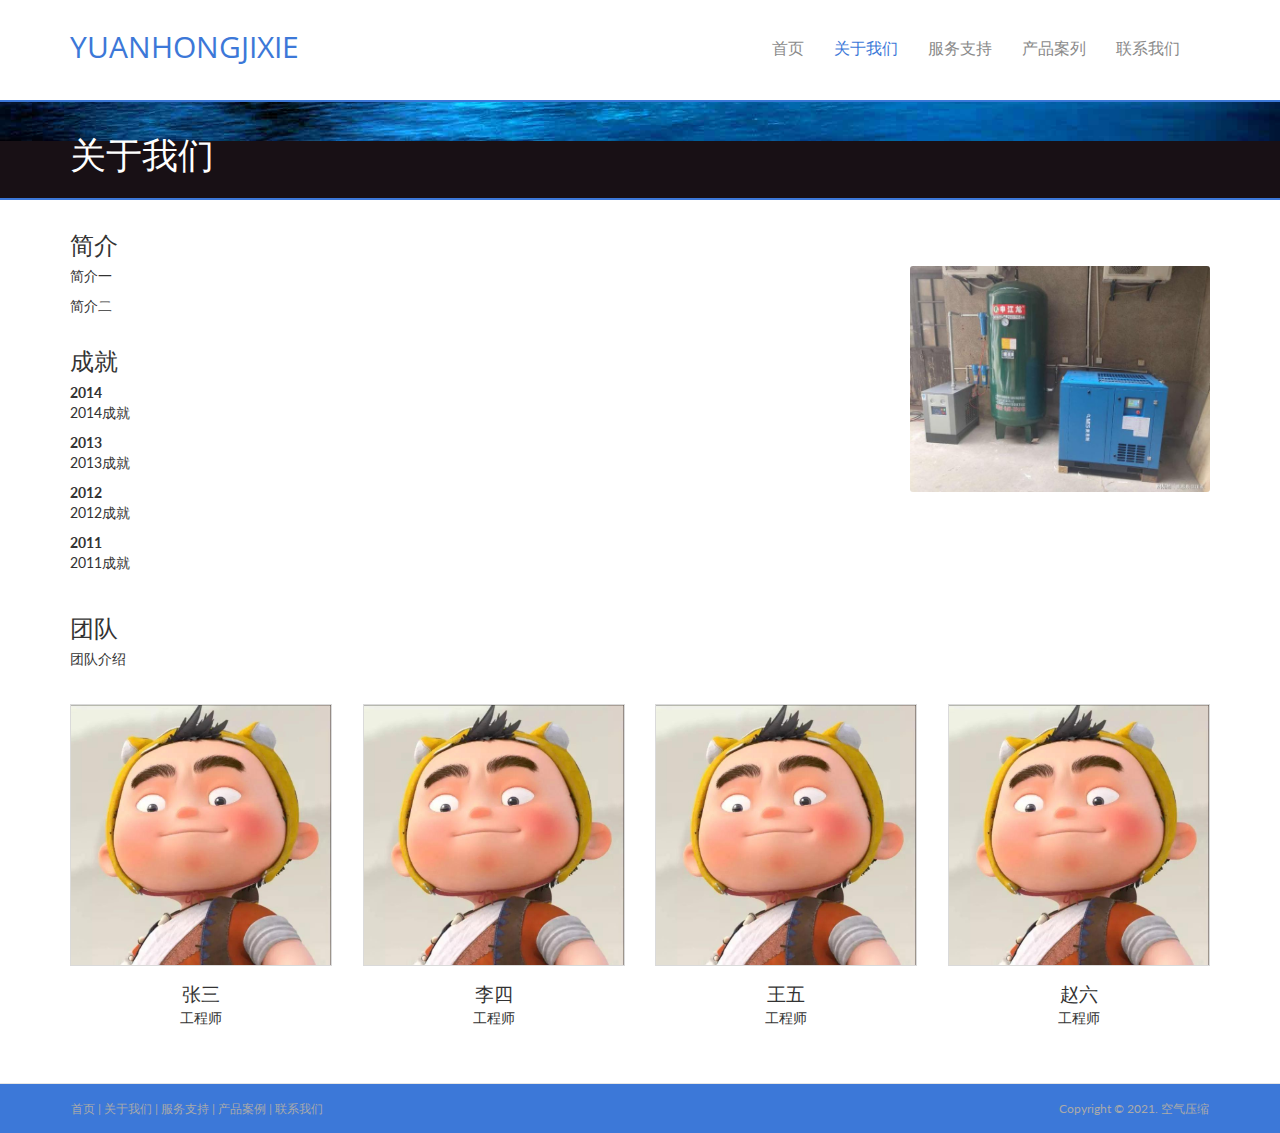
<file: about.html>
<!DOCTYPE html>
<html lang="en">
<head>
    <meta charset="utf-8">
    <meta name="viewport" content="width=device-width, initial-scale=1.0">
    <meta name="description" content="标题">
    <title>标题</title>
    <!-- <link rel="favicon" href="assets/images/favicon.png"> -->
    <link rel="stylesheet" media="screen" href="http://fonts.googleapis.com/css?family=Open+Sans:300,400,700">
    <link rel="stylesheet" href="assets/css/bootstrap.min.css">
    <link rel="stylesheet" href="assets/css/font-awesome.min.css">
    <!-- Custom styles for our template -->
    <link rel="stylesheet" href="assets/css/bootstrap-theme.css" media="screen">
    <link rel="stylesheet" href="assets/css/style.css">
    <!-- HTML5 shim and Respond.js IE8 support of HTML5 elements and media queries -->
    <!--[if lt IE 9]>
	<script src="assets/js/html5shiv.js"></script>
	<script src="assets/js/respond.min.js"></script>
	<![endif]-->
</head>

<body>
    <!-- Fixed navbar -->
    <div class="navbar navbar-inverse">
        <div class="container">
            <div class="navbar-header">
                <!-- Button for smallest screens -->
                <button type="button" class="navbar-toggle" data-toggle="collapse" data-target=".navbar-collapse"><span class="icon-bar"></span><span class="icon-bar"></span><span class="icon-bar"></span></button>
                <a class="navbar-brand" href="index.html">
                    <span style="font-size: 30px;color:#3C78D8;">YUANHONGJIXIE</span>
					<!-- <img src="assets/images/logo.png" alt="Techro HTML5 template"> -->
                </a>
            </div>
            <div class="navbar-collapse collapse">
                <ul class="nav navbar-nav pull-right mainNav">
                    <li><a href="index.html">首页</a></li>
                    <li class="active"><a href="about.html">关于我们</a></li>
                   	<li><a href="services.html">服务支持</a></li>
					<li><a href="projects.html">产品案列</a></li>                   
                    <li><a href="contact.html">联系我们</a></li>
                </ul>
            </div>
            <!--/.nav-collapse -->
        </div>
    </div>
    <!-- /.navbar -->

    <header id="head" class="secondary">
        <div class="container">
            <div class="row">
                <div class="col-sm-8">
                    <h1>关于我们</h1>
                </div>
            </div>
        </div>
    </header>

    <!-- container -->
    <section class="container">
        <div class="row">
            <!-- main content -->
            <section class="col-sm-8 maincontent" style="width: 100%;">
                <h3>简介</h3>
                <p>
                <img src="assets/images/about.jpeg" alt="" class="img-rounded pull-right" width="300">
                简介一
                </p>
                <p>简介二</p>
                <h3>成就</h3>
                <strong>2014</strong>
                <p>2014成就</p>
                <strong>2013</strong>
                <p>2013成就</p>
                <strong>2012</strong>
                <p>2012成就</p>
                <strong>2011</strong>
                <p>2011成就</p>
            </section>
            <!-- /main -->

            <!-- Sidebar -->
            <!-- <aside class="col-sm-4 sidebar sidebar-right">

                <div class="panel">
                    <h4>Latest News</h4>
                    <ul class="list-unstyled list-spaces">
                        <li><a href="">Responsive Design</a><br>
                            <span class="small text-muted">Lorem ipsum dolor sit amet, consectetur adipisicing elit. Animi, laborum.</span></li>
                        <li><a href="">HTML5, CSS3 and JavaScript</a><br>
                            <span class="small text-muted">Consequuntur eius repellendus eos aliquid molestiae ea laborum ex quibusdam</span></li>
                        <li><a href="">Bootstrap</a><br>
                            <span class="small text-muted">Eveniet, consequuntur eius repellendus eos aliquid molestiae ea</span></li>
                        <li><a href="">Clean Template</a><br>
                            <span class="small text-muted">Sed, mollitia earum debitis est itaque esse reiciendis amet cupiditate.</span></li>
                        <li><a href="">Premium Quality</a><br>
                            <span class="small text-muted">Voluptate minus illo tenetur sint ab in culpa cumque impedit quibusdam. Saepe, molestias quia.</span></li>
                    </ul>
                </div>

            </aside> -->
            <!-- /Sidebar -->

        </div>
    </section>
    <!-- /container -->
    <section class="team-content">
        <div class="container">
            <div class="row">
                <div class="col-md-12">
                    <h3>团队</h3>
                    <p>团队介绍</p>
                    <br />
                </div>
            </div>
            <div class="row">

                <div class="col-md-3 col-sm-6 col-xs-6">
                    <!-- Team Member -->
                    <div class="team-member">
                        <!-- Image Hover Block -->
                        <div class="member-img">
                            <!-- Image  -->
                            <img class="img-responsive" src="assets/images/photo.jpeg" alt="">
                        </div>
                        <!-- Member Details -->
                        <h4>张三</h4>
                        <!-- Designation -->
                        <span class="pos">工程师</span>
                        <!-- <div class="team-socials">
                            <a href="#"><i class="fa fa-facebook"></i></a>
                            <a href="#"><i class="fa fa-google-plus"></i></a>
                            <a href="#"><i class="fa fa-twitter"></i></a>
                            <a href="#"><i class="fa fa-dribbble"></i></a>
                            <a href="#"><i class="fa fa-github"></i></a>
                        </div> -->
                    </div>
                </div>
                <div class="col-md-3 col-sm-6 col-xs-6">
                    <!-- Team Member -->
                    <div class="team-member pDark">
                        <!-- Image Hover Block -->
                        <div class="member-img">
                            <!-- Image  -->
                            <img class="img-responsive" src="assets/images/photo.jpeg" alt="">
                        </div>
                        <!-- Member Details -->
                        <h4>李四</h4>
                        <!-- Designation -->
                        <span class="pos">工程师</span>
                        <!-- <div class="team-socials">
                            <a href="#"><i class="fa fa-facebook"></i></a>
                            <a href="#"><i class="fa fa-google-plus"></i></a>
                            <a href="#"><i class="fa fa-twitter"></i></a>
                            <a href="#"><i class="fa fa-dribbble"></i></a>
                            <a href="#"><i class="fa fa-github"></i></a>
                        </div> -->
                    </div>
                </div>
                <div class="col-md-3 col-sm-6 col-xs-6">
                    <!-- Team Member -->
                    <div class="team-member pDark">
                        <!-- Image Hover Block -->
                        <div class="member-img">
                            <!-- Image  -->
                            <img class="img-responsive" src="assets/images/photo.jpeg" alt="">
                        </div>
                        <!-- Member Details -->
                        <h4>王五</h4>
                        <!-- Designation -->
                        <span class="pos">工程师</span>
                        <!-- <div class="team-socials">
                            <a href="#"><i class="fa fa-facebook"></i></a>
                            <a href="#"><i class="fa fa-google-plus"></i></a>
                            <a href="#"><i class="fa fa-twitter"></i></a>
                            <a href="#"><i class="fa fa-dribbble"></i></a>
                            <a href="#"><i class="fa fa-github"></i></a>
                        </div> -->
                    </div>
                </div>
                <div class="col-md-3 col-sm-6 col-xs-6">
                    <!-- Team Member -->
                    <div class="team-member pDark">
                        <!-- Image Hover Block -->
                        <div class="member-img">
                            <!-- Image  -->
                            <img class="img-responsive" src="assets/images/photo.jpeg" alt="">
                        </div>
                        <!-- Member Details -->
                        <h4>赵六</h4>
                        <!-- Designation -->
                        <span class="pos">工程师</span>
                        <!-- <div class="team-socials">
                            <a href="#"><i class="fa fa-facebook"></i></a>
                            <a href="#"><i class="fa fa-google-plus"></i></a>
                            <a href="#"><i class="fa fa-twitter"></i></a>
                            <a href="#"><i class="fa fa-dribbble"></i></a>
                            <a href="#"><i class="fa fa-github"></i></a>
                        </div> -->
                    </div>
                </div>
            </div>
        </div>
    </section>
    <footer id="footer">
        <div class="container">
            <!-- <div class="social text-center">
                <a href="#"><i class="fa fa-twitter"></i></a>
                <a href="#"><i class="fa fa-facebook"></i></a>
                <a href="#"><i class="fa fa-dribbble"></i></a>
                <a href="#"><i class="fa fa-flickr"></i></a>
                <a href="#"><i class="fa fa-github"></i></a>
            </div> -->

            <div class="clear"></div>
            <!--CLEAR FLOATS-->
        </div>
        <div class="footer2">
            <div class="container">
                <div class="row">

                    <div class="col-md-6 panel">
                        <div class="panel-body">
                            <p class="simplenav">
								<a href="index.html">首页</a> | 
								<a href="about.html">关于我们</a> |
								<a href="services.html">服务支持</a> |
								<a href="projects.html">产品案例</a> |
								<a href="contact.html">联系我们</a>
							</p>
                        </div>
                    </div>

                    <div class="col-md-6 panel">
                        <div class="panel-body">
                            <p class="text-right">
                                Copyright &copy; 2021. <span>空气压缩</span> 
                            </p>
                        </div>
                    </div>

                </div>
                <!-- /row of panels -->
            </div>
        </div>
    </footer>

    <!-- JavaScript libs are placed at the end of the document so the pages load faster -->
    <!-- <script src="http://ajax.googleapis.com/ajax/libs/jquery/1.10.2/jquery.min.js"></script>
    <script src="http://netdna.bootstrapcdn.com/bootstrap/3.0.0/js/bootstrap.min.js"></script> -->
    <!-- <script src="/assets/js/jquery.min.js"></script>
    <script src="/assets/js/bootstrap.min.js"></script>
    <script src="assets/js/custom.js"></script> -->
</body>
</html>
</file>
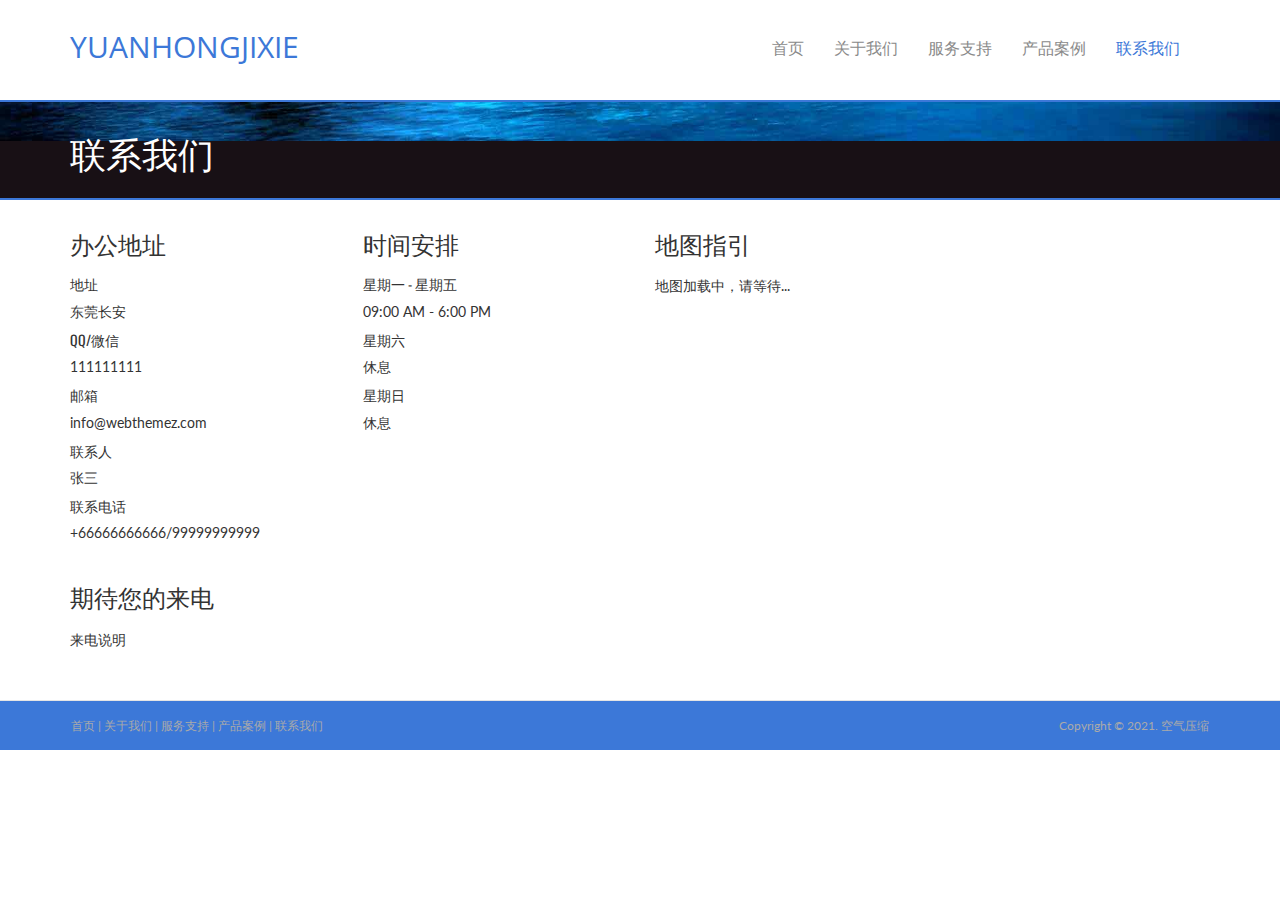
<file: contact.html>
<!DOCTYPE html>
<html lang="en">
<head>
	<meta charset="utf-8">
	<meta name="viewport" content="width=device-width, initial-scale=1.0">
	<meta name="description" content="标题">
	<title>标题</title>
	<!-- <link rel="favicon" href="assets/images/favicon.png"> -->
	<link rel="stylesheet" media="screen" href="http://fonts.googleapis.com/css?family=Open+Sans:300,400,700">
	<link rel="stylesheet" href="assets/css/bootstrap.min.css">
	<link rel="stylesheet" href="assets/css/font-awesome.min.css">
	<!-- Custom styles for our template -->
	<link rel="stylesheet" href="assets/css/bootstrap-theme.css" media="screen">
	<link rel="stylesheet" href="assets/css/style.css">
	<!-- HTML5 shim and Respond.js IE8 support of HTML5 elements and media queries -->
	<!--[if lt IE 9]>
	<script src="assets/js/html5shiv.js"></script>
	<script src="assets/js/respond.min.js"></script>
	<![endif]-->
	<!--引用百度地图API-->
	<script type="text/javascript" src="http://api.map.baidu.com/api?v=2.0&ak=kBFCibQRRepejXt9L2LsBbBR7vpPAOOu"></script>
</head>

<body>
	<!-- Fixed navbar -->
	<div class="navbar navbar-inverse">
		<div class="container">
			<div class="navbar-header">
				<!-- Button for smallest screens -->
				<button type="button" class="navbar-toggle" data-toggle="collapse" data-target=".navbar-collapse"><span class="icon-bar"></span><span class="icon-bar"></span><span class="icon-bar"></span></button>
				<a class="navbar-brand" href="index.html">
					<span style="font-size: 30px;color:#3C78D8;">YUANHONGJIXIE</span>
					<!-- <img src="assets/images/logo.png" alt="Techro HTML5 template"> -->
                </a>
			</div>
			<div class="navbar-collapse collapse">
				<ul class="nav navbar-nav pull-right mainNav">
					<li><a href="index.html">首页</a></li>
					<li><a href="about.html">关于我们</a></li>
					<li><a href="services.html">服务支持</a></li>
					<li><a href="projects.html">产品案例</a></li>					
					<li class="active"><a href="contact.html">联系我们</a></li>
				</ul>
			</div>
			<!--/.nav-collapse -->
		</div>
	</div>
	<!-- /.navbar -->

	<header id="head" class="secondary">
		<div class="container">
			<div class="row">
				<div class="col-sm-8">
					<h1>联系我们</h1>
				</div>
			</div>
		</div>
	</header>

	<!-- container -->
	<div class="container">
	    <div class="row">
			<!-- <div class="col-md-6">
				<h3 class="section-title">您的信息</h3>
				<p>说明</p>		   -->
		<!--NOTE: Update your email Id in "contact_me.php" file in order to receive emails from your contact form-->
		<!-- <form name="sentMessage" id="contactForm"  novalidate> 
		<div class="control-group">
		<div class="controls">
		<input type="text" class="form-control" 
		placeholder="姓名" id="name" required
		data-validation-required-message="请输入您的姓名" />
		<p class="help-block"></p>
		</div>
		</div> 	
		<div class="control-group">
		<div class="controls">
		<input type="email" class="form-control" placeholder="邮箱地址" 
		id="email" required
		data-validation-required-message="请输入您的邮箱地址" />
		</div>
		</div> 	

		<div class="control-group">
		<div class="controls">
		<textarea rows="10" cols="100" class="form-control" 
		placeholder="内容" id="message" required
		data-validation-required-message="请输入您需要咨询的问题" minlength="5" 
		data-validation-minlength-message="Min 5 characters" 
		maxlength="999" style="resize:none"></textarea>
		</div>
		</div> 		 
		<div id="success"> </div>  -->
		<!-- For success/fail messages -->
		<!-- <button type="submit" class="btn btn-primary pull-right">提交</button><br />
		</form>
		</div> -->
		<div class="col-md-6">
			<div class="row">
				<div class="col-md-6">
					<h3 class="section-title">办公地址</h3>
					<div class="contact-info">
						<h5>地址</h5>
						<p>东莞长安</p>
						
						<h5>QQ/微信</h5>
						<p>111111111</p>

						<h5>邮箱</h5>
						<p>info@webthemez.com</p>

						<h5>联系人</h5>
						<p>张三</p>

						<h5>联系电话</h5>
						<p>+66666666666/99999999999</p>
					</div>
				</div>
				<div class="col-md-6">
					<h3 class="section-title">时间安排</h3>
					<div class="contact-info">
						<h5>星期一 - 星期五</h5>
						<p>09:00 AM - 6:00 PM</p>
						
						<h5>星期六</h5>
						<p>休息</p>
						
						<h5>星期日</h5>
						<p>休息</p>
					</div>
				</div>				
			</div>
			<h3 class="section-title">期待您的来电</h3>
			<p>
			  来电说明
			</p>						
		</div>
		<div class="col-md-6">
			<h3 class="section-title">地图指引</h3>
			<div class="contact-info">
				<!--百度地图容器-->
				<div class="baidumap" id="map">地图加载中，请等待...</div>
			</div>
		</div>		
	    </div>
	</div>
	<!-- /container -->

	

	<footer id="footer">
		<div class="container">
			<!-- <div class="social text-center">
				<a href="#"><i class="fa fa-twitter"></i></a>
				<a href="#"><i class="fa fa-facebook"></i></a>
				<a href="#"><i class="fa fa-dribbble"></i></a>
				<a href="#"><i class="fa fa-flickr"></i></a>
				<a href="#"><i class="fa fa-github"></i></a>
			</div> -->

			<div class="clear"></div>
			<!--CLEAR FLOATS-->
		</div>
		<div class="footer2">
			<div class="container">
				<div class="row">

					<div class="col-md-6 panel">
						<div class="panel-body">
							<p class="simplenav">
								<a href="index.html">首页</a> | 
								<a href="about.html">关于我们</a> |
								<a href="services.html">服务支持</a> |
								<a href="projects.html">产品案例</a> |
								<a href="contact.html">联系我们</a>
							</p>
						</div>
					</div>

					<div class="col-md-6 panel">
						<div class="panel-body">
							<p class="text-right">
								Copyright &copy; 2021. <span>空气压缩</span> 
							</p>
						</div>
					</div>

				</div>
				<!-- /row of panels -->
			</div>
		</div>
	</footer>

    <script type="text/javascript">
		//创建和初始化地图函数：
    function initMap(){
      createMap();//创建地图
      setMapEvent();//设置地图事件
      addMapControl();//向地图添加控件
      addMapOverlay();//向地图添加覆盖物
    }
    function createMap(){ 
      map = new BMap.Map("map"); 
      map.centerAndZoom(new BMap.Point(113.822105,22.813597),18);
    }
    function setMapEvent(){
      map.enableScrollWheelZoom();
      map.enableKeyboard();
      map.enableDragging();
      map.enableDoubleClickZoom()
    }
    function addClickHandler(target,window){
      target.addEventListener("click",function(){
        target.openInfoWindow(window);
      });
    }
    function addMapOverlay(){
      var markers = [
        {content:"联系电话 1234/5678：<br/>QQ/微信：666666666<br/>详细地址：东莞长安",title:"远宏机械",imageOffset: {width:-46,height:-21},position:{lat:22.813805,lng:113.822617}}
      ];
      for(var index = 0; index < markers.length; index++ ){
        var point = new BMap.Point(markers[index].position.lng,markers[index].position.lat);
        var marker = new BMap.Marker(point,{icon:new BMap.Icon("http://api.map.baidu.com/lbsapi/createmap/images/icon.png",new BMap.Size(20,25),{
          imageOffset: new BMap.Size(markers[index].imageOffset.width,markers[index].imageOffset.height)
        })});
        var label = new BMap.Label(markers[index].title,{offset: new BMap.Size(25,5)});
        var opts = {
          width: 200,
          title: markers[index].title,
          enableMessage: false
        };
        var infoWindow = new BMap.InfoWindow(markers[index].content,opts);
        marker.setLabel(label);
        addClickHandler(marker,infoWindow);
        map.addOverlay(marker);
      };
    }
    //向地图添加控件
    function addMapControl(){
      var scaleControl = new BMap.ScaleControl({anchor:BMAP_ANCHOR_BOTTOM_LEFT});
      scaleControl.setUnit(BMAP_UNIT_IMPERIAL);
      map.addControl(scaleControl);
      var navControl = new BMap.NavigationControl({anchor:BMAP_ANCHOR_TOP_LEFT,type:BMAP_NAVIGATION_CONTROL_LARGE});
      map.addControl(navControl);
      var overviewControl = new BMap.OverviewMapControl({anchor:BMAP_ANCHOR_BOTTOM_RIGHT,isOpen:true});
      map.addControl(overviewControl);
    }
    var map;
      initMap();
	  </script>
    
	<!-- JavaScript libs are placed at the end of the document so the pages load faster -->
	<!-- <script src="http://ajax.googleapis.com/ajax/libs/jquery/1.10.2/jquery.min.js"></script>
	<script src="http://netdna.bootstrapcdn.com/bootstrap/3.0.0/js/bootstrap.min.js"></script>
    <script src="contact/jqBootstrapValidation.js"></script>
    <script src="contact/contact_me.js"></script>
	<script src="assets/js/custom.js"></script> -->
	<!-- Google Maps -->
	<!-- <script src="https://maps.googleapis.com/maps/api/js?v=3.exp&sensor=false"></script>
	<script src="assets/js/google-map.js"></script> -->
</body>
</html>
<style lang="scss" scoped>
.baidumap {
    background: #fff;
    box-sizing: initial;
}
.baidumap label{
    color: #000;
    max-width: none;
}
.baidumap img{
	max-width: none;
}
</style>
</file>
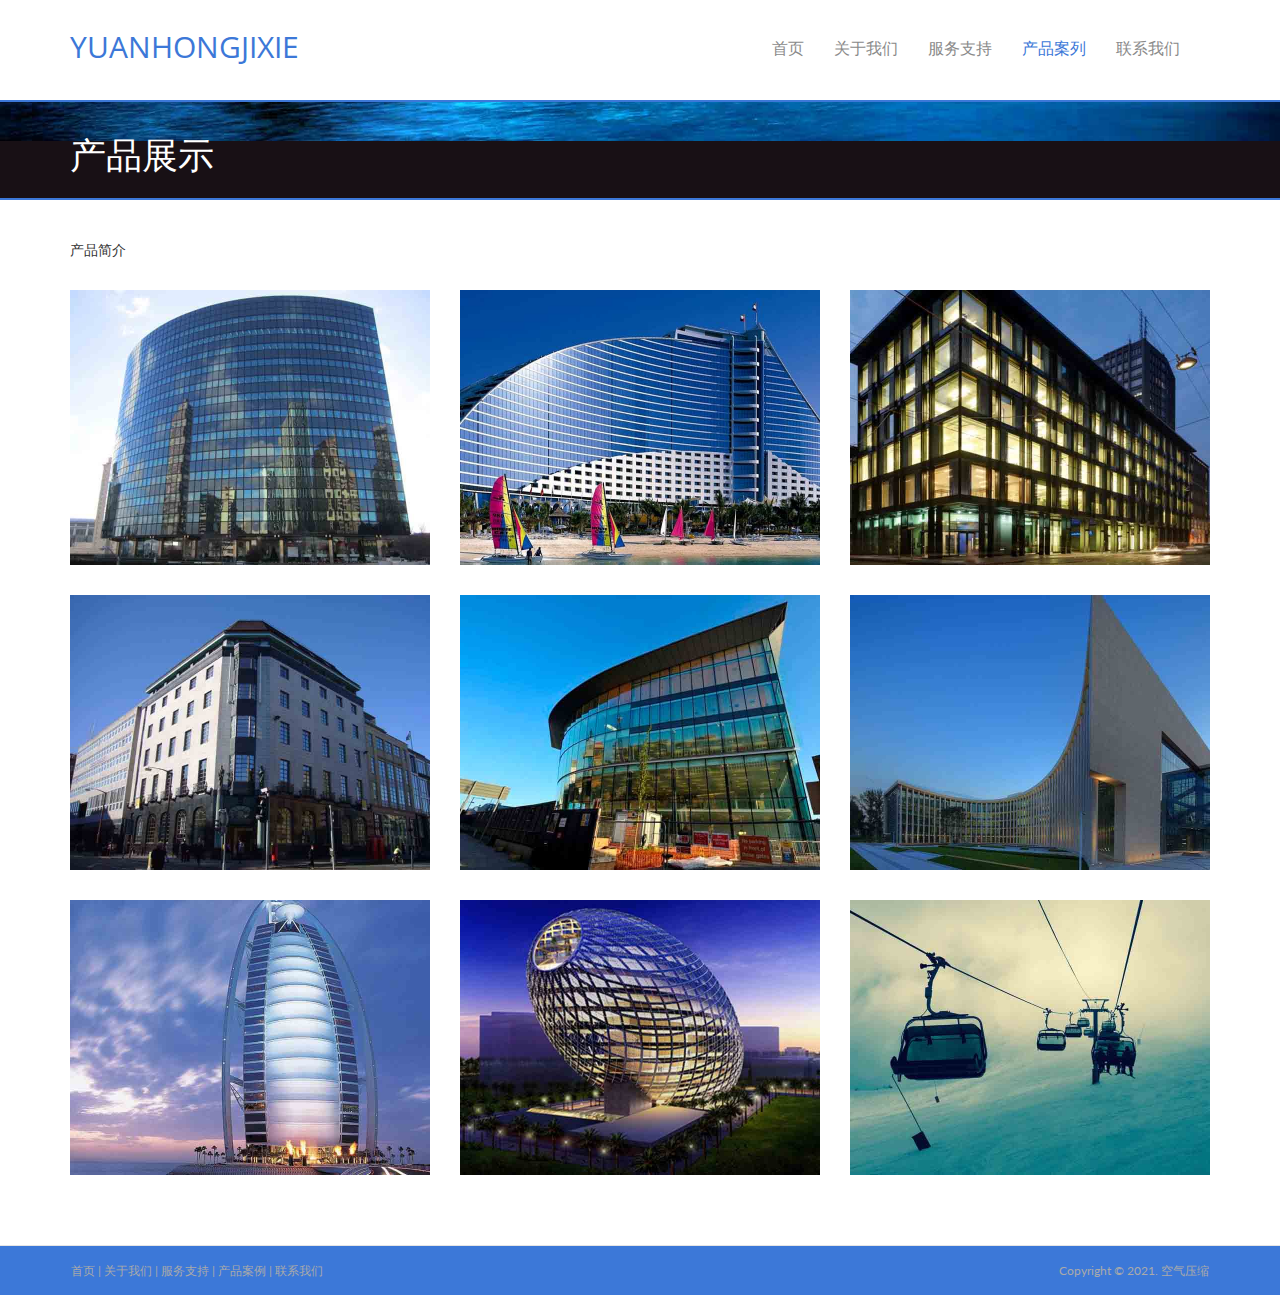
<file: projects.html>
<!DOCTYPE html>
<html lang="en">
<head>
	<meta charset="utf-8">
	<meta name="viewport" content="width=device-width, initial-scale=1.0">
	<meta name="description" content="标题">
	<title>标题</title>
	<!-- <link rel="favicon" href="assets/images/favicon.png"> -->
	<link rel="stylesheet" media="screen" href="http://fonts.googleapis.com/css?family=Open+Sans:300,400,700">
	<link rel="stylesheet" href="assets/css/bootstrap.min.css">
	<link rel="stylesheet" href="assets/css/font-awesome.min.css">
	<!-- Custom styles for our template -->
	<link rel="stylesheet" href="assets/css/bootstrap-theme.css" media="screen">
	<link rel="stylesheet" type="text/css" href="assets/css/isotope.css" media="screen" />
	<link rel="stylesheet" href="assets/js/fancybox/jquery.fancybox.css" type="text/css" media="screen" />
	<link rel="stylesheet" href="assets/css/style.css">
	<!-- HTML5 shim and Respond.js IE8 support of HTML5 elements and media queries -->
	<!--[if lt IE 9]>
	<script src="assets/js/html5shiv.js"></script>
	<script src="assets/js/respond.min.js"></script>
	<![endif]-->
</head>

<body>
	<!-- Fixed navbar -->
	<div class="navbar navbar-inverse">
		<div class="container">
			<div class="navbar-header">
				<!-- Button for smallest screens -->
				<button type="button" class="navbar-toggle" data-toggle="collapse" data-target=".navbar-collapse"><span class="icon-bar"></span><span class="icon-bar"></span><span class="icon-bar"></span></button>
				<a class="navbar-brand" href="index.html">
					<span style="font-size: 30px;color:#3C78D8;">YUANHONGJIXIE</span>
					<!-- <img src="assets/images/logo.png" alt="Techro HTML5 template"> -->
                </a>
			</div>
			<div class="navbar-collapse collapse">
				<ul class="nav navbar-nav pull-right mainNav">
					<li><a href="index.html">首页</a></li>
					<li><a href="about.html">关于我们</a></li>
					<li><a href="services.html">服务支持</a></li>
					<li class="active"><a href="projects.html">产品案列</a></li>					
					<li><a href="contact.html">联系我们</a></li>
				</ul>
			</div>
			<!--/.nav-collapse -->
		</div>
	</div>
	<!-- /.navbar -->

	<header id="head" class="secondary">
		<div class="container">
			<div class="row">
				<div class="col-sm-8">
					<h1>产品展示</h1>
				</div>
			</div>
		</div>
	</header>

	<!-- container -->
	<section class="container">
		<div class="row">
			<div class="col-md-12">
				<section id="portfolio" class="page-section section appear clearfix">
					<br />
					<br />
					<p>
						产品简介
					<br />
						<br />
					</p>


					<div class="row">
						<!-- <nav id="filter" class="col-md-12 text-center">
							<ul>
								<li><a href="#" class="current btn-theme btn-small" data-filter="*">All</a></li>
								<li><a href="#" class="btn-theme btn-small" data-filter=".webdesign">Villas</a></li>
								<li><a href="#" class="btn-theme btn-small" data-filter=".photography">Shopping Mall</a></li>
								<li><a href="#" class="btn-theme btn-small" data-filter=".print">Township</a></li>
							</ul>
						</nav> -->
						<div class="col-md-12">
							<div class="row">
								<div class="portfolio-items isotopeWrapper clearfix" id="3">

									<article class="col-sm-4 isotopeItem webdesign">
										<div class="portfolio-item">
											<img src="assets/images/portfolio/img1.jpg" alt="" />
											<div class="portfolio-desc align-center">
												<div class="folio-info">
													<a href="assets/images/portfolio/img1.jpg" class="fancybox">
														<h5>产品名称</h5>
														<i class="fa fa-link fa-2x"></i></a>
												</div>
											</div>
										</div>
									</article>

									<article class="col-sm-4 isotopeItem photography">
										<div class="portfolio-item">
											<img src="assets/images/portfolio/img2.jpg" alt="" />
											<div class="portfolio-desc align-center">
												<div class="folio-info">
													<a href="assets/images/portfolio/img2.jpg" class="fancybox">
														<h5>产品名称</h5>
														<i class="fa fa-link fa-2x"></i></a>
												</div>
											</div>
										</div>
									</article>


									<article class="col-sm-4 isotopeItem photography">
										<div class="portfolio-item">
											<img src="assets/images/portfolio/img3.jpg" alt="" />
											<div class="portfolio-desc align-center">
												<div class="folio-info">
													<a href="assets/images/portfolio/img3.jpg" class="fancybox">
														<h5>产品名称</h5>
														<i class="fa fa-link fa-2x"></i></a>
												</div>
											</div>
										</div>
									</article>

									<article class="col-sm-4 isotopeItem print">
										<div class="portfolio-item">
											<img src="assets/images/portfolio/img4.jpg" alt="" />
											<div class="portfolio-desc align-center">
												<div class="folio-info">
													<a href="assets/images/portfolio/img4.jpg" class="fancybox">
														<h5>产品名称</h5>
														<i class="fa fa-link fa-2x"></i></a>
												</div>
											</div>
										</div>
									</article>

									<article class="col-sm-4 isotopeItem photography">
										<div class="portfolio-item">
											<img src="assets/images/portfolio/img5.jpg" alt="" />
											<div class="portfolio-desc align-center">
												<div class="folio-info">
													<a href="assets/images/portfolio/img5.jpg" class="fancybox">
														<h5>产品名称</h5>
														<i class="fa fa-link fa-2x"></i></a>
												</div>
											</div>
										</div>
									</article>

									<article class="col-sm-4 isotopeItem webdesign">
										<div class="portfolio-item">
											<img src="assets/images/portfolio/img6.jpg" alt="" />
											<div class="portfolio-desc align-center">
												<div class="folio-info">
													<a href="assets/images/portfolio/img6.jpg" class="fancybox">
														<h5>产品名称</h5>
														<i class="fa fa-link fa-2x"></i></a>
												</div>
											</div>
										</div>
									</article>

									<article class="col-sm-4 isotopeItem print">
										<div class="portfolio-item">
											<img src="assets/images/portfolio/img7.jpg" alt="" />
											<div class="portfolio-desc align-center">
												<div class="folio-info">
													<a href="images/portfolio/img7.jpg" class="fancybox">
														<h5>产品名称</h5>
														<i class="fa fa-link fa-2x"></i></a>
												</div>
											</div>
										</div>
									</article>

									<article class="col-sm-4 isotopeItem photography">
										<div class="portfolio-item">
											<img src="assets/images/portfolio/img8.jpg" alt="" />
											<div class="portfolio-desc align-center">
												<div class="folio-info">
													<a href="images/portfolio/img8.jpg" class="fancybox">
														<h5>产品名称</h5>
														<i class="fa fa-link fa-2x"></i></a>
												</div>
											</div>
										</div>
									</article>

									<article class="col-sm-4 isotopeItem print">
										<div class="portfolio-item">
											<img src="assets/images/portfolio/img9.jpg" alt="" />
											<div class="portfolio-desc align-center">
												<div class="folio-info">
													<a href="images/portfolio/img9.jpg" class="fancybox">
														<h5>产品名称</h5>
														<i class="fa fa-link fa-2x"></i></a>
												</div>
											</div>
										</div>
									</article>
								</div>

							</div>


						</div>
					</div>

				</section>
			</div>
		</div>

	</section>
	<!-- /container -->

	<footer id="footer">
		<div class="container">
			<!-- <div class="social text-center">
				<a href="#"><i class="fa fa-twitter"></i></a>
				<a href="#"><i class="fa fa-facebook"></i></a>
				<a href="#"><i class="fa fa-dribbble"></i></a>
				<a href="#"><i class="fa fa-flickr"></i></a>
				<a href="#"><i class="fa fa-github"></i></a>
			</div> -->

			<div class="clear"></div>
			<!--CLEAR FLOATS-->
		</div>
		<div class="footer2">
			<div class="container">
				<div class="row">

					<div class="col-md-6 panel">
						<div class="panel-body">
							<p class="simplenav">
								<a href="index.html">首页</a> | 
								<a href="about.html">关于我们</a> |
								<a href="services.html">服务支持</a> |
								<a href="projects.html">产品案例</a> |
								<a href="contact.html">联系我们</a>
							</p>
						</div>
					</div>

					<div class="col-md-6 panel">
						<div class="panel-body">
							<p class="text-right">
								Copyright &copy; 2021. <span>空气压缩</span> 
							</p>
						</div>
					</div>

				</div>
				<!-- /row of panels -->
			</div>
		</div>
	</footer>

	<!-- JavaScript libs are placed at the end of the document so the pages load faster -->
	<!-- <script src="http://ajax.googleapis.com/ajax/libs/jquery/1.10.2/jquery.min.js"></script>
	<script src="http://netdna.bootstrapcdn.com/bootstrap/3.0.0/js/bootstrap.min.js"></script> -->
	<script src="assets/js/jquery.min.js"></script>
    <script src="assets/js/bootstrap.min.js"></script>
	<script src="assets/js/jquery.cslider.js"></script>
	<script src="assets/js/jquery.isotope.min.js"></script>
	<script src="assets/js/fancybox/jquery.fancybox.pack.js"></script>
	<script src="assets/js/custom.js"></script>
</body>
</html>
</file>
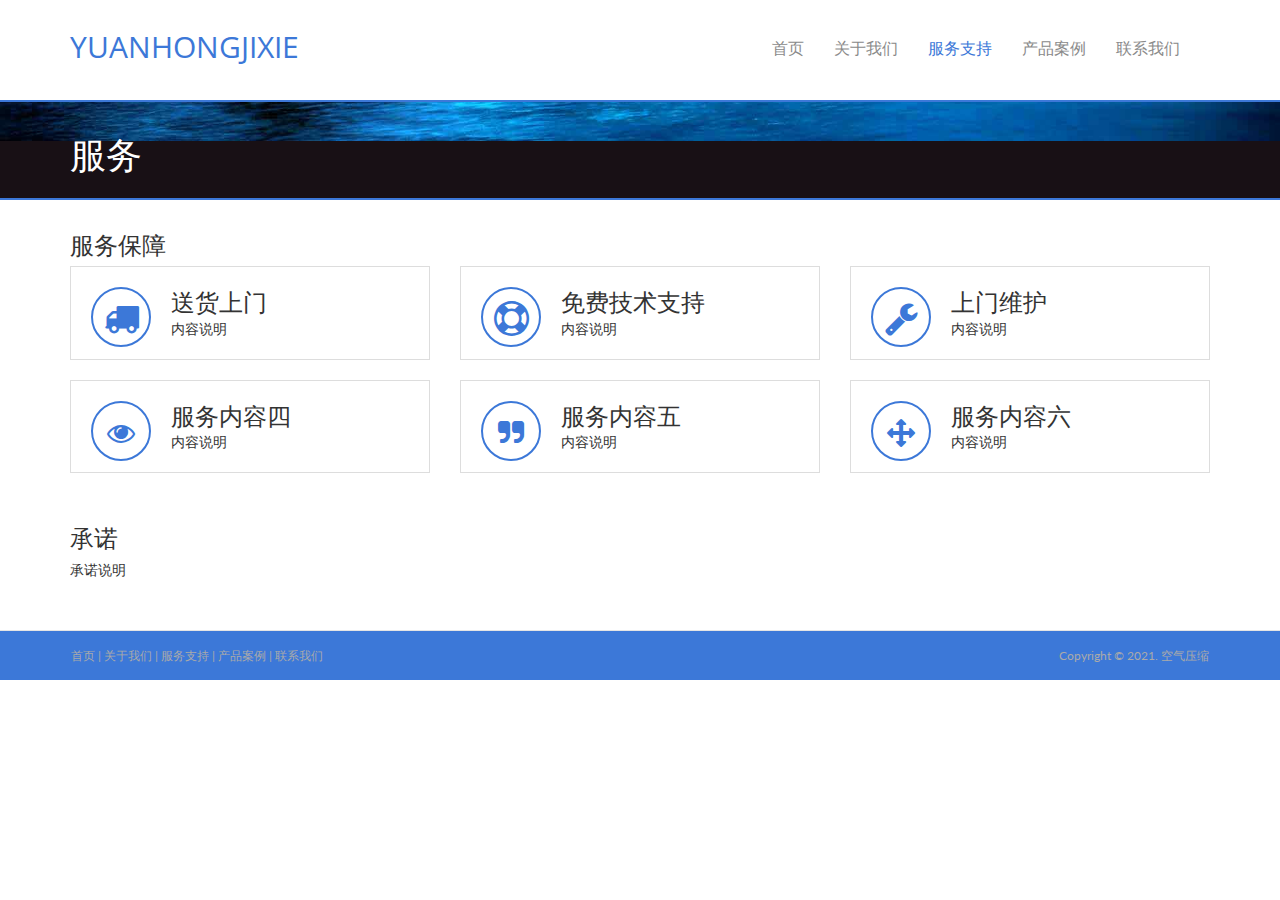
<file: services.html>
<!DOCTYPE html>
<html lang="en">
<head>
	<meta charset="utf-8">
	<meta name="viewport" content="width=device-width, initial-scale=1.0">
	<meta name="description" content="标题">
	<title>标题</title>
	<!-- <link rel="favicon" href="assets/images/favicon.png"> -->
	<link rel="stylesheet" media="screen" href="http://fonts.googleapis.com/css?family=Open+Sans:300,400,700">
	<link rel="stylesheet" href="assets/css/bootstrap.min.css">
	<link rel="stylesheet" href="assets/css/font-awesome.css">
	<link rel="stylesheet" href="assets/css/font-awesome.min.css">
	<!-- Custom styles for our template -->
	<link rel="stylesheet" href="assets/css/bootstrap-theme.css" media="screen">
	<link rel="stylesheet" href="assets/css/style.css">
	<!-- HTML5 shim and Respond.js IE8 support of HTML5 elements and media queries -->
	<!--[if lt IE 9]>
	<script src="assets/js/html5shiv.js"></script>
	<script src="assets/js/respond.min.js"></script>
	<![endif]-->
</head>

<body>
	<!-- Fixed navbar -->
	<div class="navbar navbar-inverse">
		<div class="container">
			<div class="navbar-header">
				<!-- Button for smallest screens -->
				<button type="button" class="navbar-toggle" data-toggle="collapse" data-target=".navbar-collapse"><span class="icon-bar"></span><span class="icon-bar"></span><span class="icon-bar"></span></button>
				<a class="navbar-brand" href="index.html">
					<span style="font-size: 30px;color:#3C78D8;">YUANHONGJIXIE</span>
					<!-- <img src="assets/images/logo.png" alt="Techro HTML5 template"> -->
                </a>
			</div>
			<div class="navbar-collapse collapse">
				<ul class="nav navbar-nav pull-right mainNav">
					<li><a href="index.html">首页</a></li>
					<li><a href="about.html">关于我们</a></li>
					<li class="active"><a href="services.html">服务支持</a></li>
					<li><a href="projects.html">产品案例</a></li>					
					<li><a href="contact.html">联系我们</a></li>
				</ul>
			</div>
			<!--/.nav-collapse -->
		</div>
	</div>
	<!-- /.navbar -->

	<header id="head" class="secondary">
		<div class="container">
			<div class="row">
				<div class="col-sm-8">
					<h1>服务</h1>
				</div>
			</div>
		</div>
	</header>
	<div id="courses">
		<section class="container">
			<h3>服务保障</h3>
			<div class="row">
				<div class="col-md-4">
					<div class="featured-box">
						<i class="fa fa-truck" style="font-size: 35px;"></i>
						<div class="text">
							<h3>送货上门</h3>
							内容说明
						</div>
					</div>
				</div>
				<div class="col-md-4">
					<div class="featured-box">
						<i class="fa fa-support" style="font-size: 35px;"></i>
						<div class="text">
							<h3>免费技术支持</h3>
							内容说明
						</div>
					</div>
				</div>
				<div class="col-md-4">
					<div class="featured-box">
						<i class="fa fa-wrench" style="font-size: 35px;"></i>
						<div class="text">
							<h3>上门维护</h3>
							内容说明
						</div>
					</div>
				</div>
			</div>
			<div class="row">
				<div class="col-md-4">
					<div class="featured-box">
						<i class="fa fa-eye fa-2x"></i>
						<div class="text">
							<h3>服务内容四</h3>
							内容说明
						</div>
					</div>
				</div>
				<div class="col-md-4">
					<div class="featured-box">
						<i class="fa fa-quote-right fa-2x"></i>
						<div class="text">
							<h3>服务内容五</h3>
							内容说明
						</div>
					</div>
				</div>
				<div class="col-md-4">
					<div class="featured-box">
						<i class="fa fa-arrows fa-2x"></i>
						<div class="text">
							<h3>服务内容六</h3>
							内容说明
						</div>
					</div>
				</div>
			</div>

		</section>
	</div>
	<!-- container -->
	<div class="container">
		<div class="row">
			<!-- Article content -->
			<section class="col-sm-12 maincontent">
				<h3>承诺</h3>
				<p>承诺说明</p>
			</section>
		</div>
	</div>
	<!-- /container -->

	
	<footer id="footer">
		<div class="container">
			<!-- <div class="social text-center">
				<a href="#"><i class="fa fa-twitter"></i></a>
				<a href="#"><i class="fa fa-facebook"></i></a>
				<a href="#"><i class="fa fa-dribbble"></i></a>
				<a href="#"><i class="fa fa-flickr"></i></a>
				<a href="#"><i class="fa fa-github"></i></a>
			</div> -->

			<div class="clear"></div>
			<!--CLEAR FLOATS-->
		</div>
		<div class="footer2">
			<div class="container">
				<div class="row">

					<div class="col-md-6 panel">
						<div class="panel-body">
							<p class="simplenav">
								<a href="index.html">首页</a> | 
								<a href="about.html">关于我们</a> |
								<a href="services.html">服务支持</a> |
								<a href="projects.html">产品案例</a> |
								<a href="contact.html">联系我们</a>
							</p>
						</div>
					</div>

					<div class="col-md-6 panel">
						<div class="panel-body">
							<p class="text-right">
								Copyright &copy; 2021. <span>空气压缩</span> 
							</p>
						</div>
					</div>

				</div>
				<!-- /row of panels -->
			</div>
		</div>
	</footer>

	<!-- JavaScript libs are placed at the end of the document so the pages load faster -->
	<!-- <script src="http://ajax.googleapis.com/ajax/libs/jquery/1.10.2/jquery.min.js"></script>
	<script src="http://netdna.bootstrapcdn.com/bootstrap/3.0.0/js/bootstrap.min.js"></script> -->
	<!-- <script src="/assets/js/jquery.min.js"></script>
    <script src="/assets/js/bootstrap.min.js"></script>
	<script src="assets/js/custom.js"></script> -->
</body>
</html>
</file>
<file: assets/css/style.css>
/*
Theme: Real Estate Builders Free Responsive Website Templates - A DesignDescription: Free to use for personal and commercial use
Author: WebThemez.com
Website: http://webthemez.com
Note: Please do not remove the footer backlink (webthemez.com)--(if you want to remove contact: webthemez@gmail.com)
Licence: Creative Commons Attribution 3.0** - http://creativecommons.org/licenses/by/3.0/
*/
@import url(http://fonts.googleapis.com/css?family=Oswald:400,700);
@import url(http://fonts.googleapis.com/css?family=Lato:400,700);
body {
	font-family: 'Lato', sans-serif;
	font-weight: normal;
}
/*General*/
h1, h2, h3, h4, h5, h6 {
	font-weight: normal;
	font-family: 'Oswald', sans-serif;
}
h1, .h1, h2, .h2, h3, .h3 {
	margin-top: 30px;
}
h2 {
	margin: 30px 0;
}
.navbar-toggle {
	background-color: rgba(0, 0, 0, 0.89);
}
.navbar-nav>li>a {
	padding-top: 12px;
	padding-bottom: 12px;
	font-family: 'Oswald', sans-serif;
	font-weight: 400 !important;
}
blockquote {
	font-style: italic;
	font-family: Georgia;
	color: #999;
	margin: 0px 0 0px;
	padding: 0px 20px;
}
label {
	color: #777;
}
.btn-inline {
	color: #3C78D8;
	font-size: 16px;
	font-weight: 600;
}
.form-control {
	display: block;
	width: 100%;
	height: 41px;
	padding: 6px 12px;
	font-size: 14px;
	line-height: 2.428571;
	color: #555;
	background-color: #F7F7F7;
	background-image: none;
	border: 1px solid #ccc;
	border-radius: 0px;
}
.navbar-inverse .navbar-brand img span {
	width: 171px;
}
.section-title {
	margin-bottom: 20px;
}
/* Header */
#head {
	/*background: #181015 url( ../images/bg_header.jpg) no-repeat;*/
	background-size: cover;
	height: 600px;
	text-align: center;
	color: white;
	font-weight: 300;
	position: relative;
	border-top: 2px solid #3C78D8;
	border-bottom: 2px solid #3C78D8;
	background-position-x: center;
}
#head.secondary {
	height: 100px;
	min-height: 100px;
	padding-top: 0px;
}
#head .lead {
	font-size: 44px;
	margin-bottom: 6px;
	color: white;
	line-height: 1.15em;
}
#head .tagline {
	color: rgba(255,255,255,0.75);
	margin-bottom: 25px;
}
#head .tagline a {
	color: #fff;
}
#head .btn {
	margin-bottom: 10px;
}
#head .btn-default {
	text-shadow: none;
	background: transparent;
	color: rgba(255,255,255,.5);
	-webkit-box-shadow: inset 0px 0px 0px 3px rgba(255,255,255,.5);
	-moz-box-shadow: inset 0px 0px 0px 3px rgba(255,255,255,.5);
	box-shadow: inset 0px 0px 0px 3px rgba(255,255,255,.5);
	background: transparent;
}
#head .btn-default:hover, #head .btn-default:focus {
	color: rgba(255,255,255,.8);
	-webkit-box-shadow: inset 0px 0px 0px 3px rgba(255,255,255,.8);
	-moz-box-shadow: inset 0px 0px 0px 3px rgba(255,255,255,.8);
	box-shadow: inset 0px 0px 0px 3px rgba(255,255,255,.8);
	background: transparent;
}
#head .btn-default:active, #head .btn-default.active {
	color: #fff;
	-webkit-box-shadow: inset 0px 0px 0px 3px #fff;
	-moz-box-shadow: inset 0px 0px 0px 3px #fff;
	box-shadow: inset 0px 0px 0px 3px #fff;
	background: transparent;
}
.fluid_container {
	bottom: 0;
	height: 100%;
	left: 0;
	right: 0;
	top: 0;
	z-index: 0;
}
#camera_wrap_4 {
	bottom: 0;
	height: 100%;
	left: 0;
	margin-bottom: 0!important;
	position: absolute;
	right: 0;
	top: 0;
}
.camera_bar {
	z-index: 2;
}
.camera_thumbs {
	margin-top: -100px;
	position: relative;
	z-index: 1;
}
.camera_thumbs_cont {
	border-radius: 0;
	-moz-border-radius: 0;
	-webkit-border-radius: 0;
}
.camera_overlayer {
	opacity: .1;
}
.panel {
	margin-bottom: 0px;
	background-color: transparent;
	border: 1px solid transparent;
	border-radius: 0px;
	-webkit-box-shadow: none;
	box-shadow: none;
}
.panel-body {
	padding: 0px;
}
.btn-action, .btn-primary {
	color: #FFEFD7;
	background-image: -webkit-linear-gradient(top, #0ecfec 0%, #09bed9 100%);
	background-image: linear-gradient(to bottom, #0ecfec 0%, #09bed9 100%);
 filter: progid:DXImageTransform.Microsoft.gradient(startColorstr='#0ecfec22', endColorstr='#09bed900', GradientType=0);
 filter: progid:DXImageTransform.Microsoft.gradient(enabled = false);
	background-repeat: repeat-x;
	border: 0 none;
}
.btn-action:hover, .btn-primary:hover {
	background: #04a0b7;
}
.btn:hover, .btn:active {
	color: #c0c0c0;
}
ul, .list.custom-list ul {
	margin: 0 0 11px;
	list-style-type: none;
	padding-left: 10px;
}
.list.custom-list ul li {
	margin: 0;
	padding: 4px 0 5px 30px;
	border-top: 1px solid #f2f2f2;
	position: relative;
	background: url(../images/arrow.png) no-repeat 0 11px;
}
.list.custom-list ul li a {
	font: 14px/1.2em 'Roboto', sans-serif;
	color: #3C78D8;
	text-transform: none;
	display: inline;
	position: relative;
}
.thumbnail {
	position: relative;
	margin: 0;
	border-radius: 0;
	box-shadow: none;
	border: none;
	padding: 0;
	background: none;
	border: 1px solid #D5D5D5;
	padding: 4px;
}
.thumbnail time {
	background: #3C78D8;
	padding: 5px 0;
	display: block;
	text-indent: 12px;
	color: #fff;
}
.thumbnail .caption {
	padding: 9px;
	color: #333;
	background: #e7e7e7;
}
.thumbnail .caption:hover {
}
.thumbnail .caption a {
	font: 20px;
}
.slideUp {
	top: -100px;
}
.navbar-inverse {
	background: #fff;
}
.navbar-inverse {
	border: none;
}
.navbar-inverse .navbar-nav > li > a, .navbar-inverse .navbar-nav > .open ul > a {
	color: #8A8A8A;
	font-size: 16px;
	text-transform: uppercase;
}
.navbar-inverse .navbar-nav > li > a:hover, .navbar-inverse .navbar-nav > li > a:focus, .navbar-inverse .navbar-nav > .open > a:hover, .navbar-inverse .navbar-nav > .open > a:focus {
	background: none;
	color: #3C78D8 !important;
}
.navbar-inverse .navbar-nav > .active > a {
	color: #3C78D8;
	border-radius: 5px;
}
.navbar-inverse .navbar-nav > li > a, .navbar-inverse .navbar-nav > .open ul > a {
	text-align: left;
}
/* Highlights*/
.highlight {
	margin-top: 40px;
}
.h-caption {
	text-align: center;
}
.h-caption i {
	display: block;
	font-size: 54px;
	color: #3C78D8;
	margin-bottom: 36px;
}
.h-caption h4 {
	color: #382526;
	font-size: 16px;
	font-weight: bold;
	margin-bottom: 20px;
}
div.hbox {
	background: #fff;
	padding: 10px 15px;
}
.h-body {
}
.jumbotron {
	background-color: #E0E0E0;
}
.page-header {
	border-bottom: 1px solid #3C78D8;
}
.page-title {
	margin-top: 20px;
	font-weight: 300;
	color: #3C78D8;
}
.text-muted {
	color: #888;
}
.breadcrumb {
	background: none;
	padding: 0;
	margin: 30px 0 0px 0;
}
ul.list-spaces li {
	margin-bottom: 10px;
}
/* Helpers */
.container-full {
	margin: 0 auto;
	width: 100%;
}
.top-space {
	margin-top: 60px;
}
.top-margin {
	margin-top: 20px;
}
.circle {
	background: rgb(214, 214, 214);
	width: 95px;
	height: 95px;
	border-radius: 90px;
	line-height: 95px;
	margin: 0 auto 20px;
}
img {
	max-width: 100%;
}
img.pull-right {
	margin-left: 10px;
}
img.pull-left {
	margin-right: 10px;
}
#map {
	width: 100%;
	height: 280px;
}
#social {
	margin-top: 50px;
	margin-bottom: 50px;
}
#social .wrapper {
	width: 340px;
	margin: 0 auto;
}
.sidebar {
	padding-top: 36px;
	padding-bottom: 30px;
}
.sidebar .panel {
	margin-bottom: 20px;
}
.sidebar h1, .sidebar .h1, .sidebar h2, .sidebar .h2, .sidebar h3, .sidebar .h3 {
	margin-top: 20px;
}
.featured-box {
	padding: 20px;
	border: solid 1px #ddd;
	margin-bottom: 20px;
}
.featured-box .text {
	padding-left: 80px;
}
.featured-box h3 {
	margin: 0 0 5px 0;
}
.featured-box i {
	position: absolute;
	display: inline-block;
	color: #3C78D8;
	border: solid 2px #3C78D8;
	background: #fff;
	padding: 0px;
	border-radius: 50px;
	width: 24px;
	height: 24px;
	margin: 0px;
	width: 60px;
	height: 60px;
	text-align: center;
	line-height: 60px;
}
footer {
	border-top: 1px solid #e5e5e5;
	background: #ECECEC;
	margin-top: 40px;
}
.social {
	margin: 20px 0;
}
.social a {
	font-size: 32px;
	margin: 0 10px;
	color: #8c8c8c;
}
.social a:hover {
	color: #3C78D8;/*3C78D833*/
}
/* Footer */
.footer1 {
	background: #fff;
	padding: 30px 0 0 0;
	font-size: 12px;
	color: #999;
}
.footer1 a {
	color: #ccc;
}
.footer1 a:hover {
	color: #fff;
}
.footer1 .panel {
	margin-bottom: 30px;
}
.footer1 .panel-title {
	font-size: 17px;
	font-weight: bold;
	color: #ccc;
	margin: 0 0 20px;
}
.footer1 .entry-meta {
	border-top: 1px solid #ccc;
	border-bottom: 1px solid #ccc;
	margin: 0 0 35px 0;
	padding: 2px 0;
	color: #888888;
	font-size: 12px;
	font-size: 0.75rem;
}
.footer1 .entry-meta a {
	color: #333333;
}
.footer1 .entry-meta .meta-in {
	border-top: 1px solid #ccc;
	border-bottom: 1px solid #ccc;
	padding: 10px 0;
}
.follow-me-icons {
	font-size: 30px;
}
.follow-me-icons i {
	float: left;
	margin: 0 10px 0 0;
	color: #3C78D8;
}
.footer2 {
	background: #3C78D8;
	padding: 15px 0;
	color: #aaa;
	font-size: 12px;
}
.footer2 a {
	color: #aaa;
}
.footer2 a:hover {
	color: #fff;
}
.footer2 p {
	margin: 0;
}
.panel-simplenav {
	margin-left: -5px;
}
.panel-simplenav a {
	margin: 0 5px;
}
#services .fa {
	color: #3C78D8;
}
/* carousel */
#quote-carousel {
	padding: 0 10px 30px 10px;
	margin-top: 30px 0px 0px;
}
/* Control buttons  */
#quote-carousel .carousel-control {
	background: none;
	color: #222;
	font-size: 2.3em;
	text-shadow: none;
	margin-top: 30px;
}
/* Previous button  */
#quote-carousel .carousel-control.left {
	left: -12px;
}
/* Next button  */
#quote-carousel .carousel-control.right {
	right: -12px !important;
}
/* Changes the position of the indicators */
#quote-carousel .carousel-indicators {
	right: 50%;
	top: auto;
	bottom: 0px;
	margin-right: -19px;
}
/* Changes the color of the indicators */
#quote-carousel .carousel-indicators li {
	background: #c0c0c0;
}
#quote-carousel .carousel-indicators .active {
	background: #333333;
}
#quote-carousel img {
	width: 250px;
	height: 100px;
}
/* End carousel */

.item blockquote {
	border-left: none;
	margin: 0;
}
.item blockquote img {
	margin-bottom: 10px;
}
.item blockquote p:before {
	content: "\f10d";
	font-family: 'Fontawesome';
	float: left;
	margin-right: 10px;
}
.contact ul {
	padding: 0px;
}
.contact ul li {
	margin-bottom: 10px;
	list-style: none;
}
footer ul li {
	list-style: none;
}
#map-canvas {
	height: 100%;
	margin: 0px;
	padding: 0px;
}
/* ------- */

.isotopeWrapper article {
	margin-bottom: 30px;
}
#portfolio {
}
#portfolio img {
	width: 100%;
}
#portfolio article p {
	margin-bottom: 1.45em;
	/*set next row on the baseline*/;
}
nav#filter {
	margin-bottom: 1.5em;
}
nav#filter li {
	display: inline-block;
	margin: 10px;
}
nav#filter a {
	padding: 4px 12px;
	line-height: 20px;
	border: 1px solid #3C78D8;
	text-decoration: none;
	color: #3C78D8;
}
nav#filter a.current {
	background: #3C78D8;
	color: #fff;
}
.iconColor .fa {
	color: #ee0c45;
}
.portfolio-items article img {
	width: 100%;
}
.portfolio-item {
	display: block;
	position: relative;
	-webkit-transition: all 0.2s ease-in-out;
	-moz-transition: all 0.2s ease-in-out;
	-o-transition: all 0.2s ease-in-out;
	transition: all 0.2s ease-in-out;
}
.portfolio-item img {
	-webkit-transition: all 300ms linear;
	-moz-transition: all 300ms linear;
	-o-transition: all 300ms linear;
	-ms-transition: all 300ms linear;
	transition: all 300ms linear;
}
.portfolio-item .portfolio-desc {
	display: block;
	opacity: 0;
	position: absolute;
	width: 100%;
	left: 0;
	top: 0;
	color: rgba(220, 220, 220);
}
.fancybox-overlay {
	background: rgba(0, 0, 0, 0.64);
}
.portfolio-item:hover .portfolio-desc {
	padding-top: 20%;
	height: 100%;
	transition: all 200ms ease-in-out 0s;
	opacity: 1;
	background: rgba(61, 61, 61, 0.67);
}
.portfolio-item .portfolio-desc a {
	color: #fff;
	text-align: center;
	display: block;
}
.portfolio-item .portfolio-desc a:hover {
	/*text-shadow: 2px 2px 1px rgba(0, 0, 0, 0.7);*/
	text-decoration: none;
}
.portfolio-item .portfolio-desc .folio-info {
	top: -20px;
	padding: 30px;
	height: 0;
	opacity: 0;
	position: relative;
}
.portfolio-item:hover .folio-info {
	height: 100%;
	opacity: 1;
	transition: all 500ms ease-in-out 0s;
	top: 5px;
}
.portfolio-item .portfolio-desc .folio-info h5 {
	text-transform: uppercase;
	text-align: center;
	font-weight: bold;
	font-size: 1.4em;
}
.portfolio-item .portfolio-desc .folio-info p {
	color: #ffffff;
	font-size: 12px;
}
.newsBox {
	margin-bottom: 12px;
}
.newsBox img {
	width: 100% !important;
}
/*Da Slider*/
.da-slider {
	width: auto;
	height: auto;
	max-height: initial;
	position: absolute;
	top: 0px;
	bottom: 0px;
	right: 0px;
	left: 0px;
}
.da-slide h2 {
	text-align: left;
	top: 15%;
	font-weight: bold;
}
.da-slide p {
	text-align: left;
	top: 40%;
	font-size: 30px;
}
.da-arrows span {
	position: absolute;
	top: 45%;
}
.da-dots span.da-dots-current:after {
	content: '';
	background: #3C78D8;
}
.team-member {
	padding-top: 5px;
	margin-bottom: 15px;
}
.team-heading {
	display: block;
	width: 100%;
}
.member-img {
	overflow: hidden;
}
.member-img img {
	border-radius: 0px;
	border: 1px solid rgb(218, 218, 218);
}
.team-socials {
	margin: 15px 0;
	display: block;
	text-align: center;
}
.team-socials i {
	width: 35px;
	height: 35px;
	position: relative;
	display: inline-block;
	text-align: center;
	font-size: 18px;
	color: #C7C7C7;
}
.team-socials i:hover {
	color: #3C78D8;
}
.team-member h4 {
	font-size: 19px;
	line-height: 32px;
	padding: 10px 0 0;
	text-align: center;
	margin: 0px;
}
.team-member .pos {
	display: block;
	margin: 0;
	text-align: center;
}
#head.secondary {
	height: 100px;
	min-height: 100px;
	padding-top: 0px;
	background: #181015 url(../images/bg_header.jpg) 0px -761px no-repeat;
	/*background: #3C78D8;*/
	background-size: cover;
	text-align: left;
}
/*Price table*/
.flat {
	margin: 30px 0;
}
.flat .plan {
	border-radius: 0px;
	list-style: none;
	padding: 0 0 20px;
	margin: 0 0 15px;
	background: #fff;
	text-align: center;
	box-shadow: 0px 3px 3px rgba(0, 0, 0, 0.29) !important;
}
.flat .plan li {
	padding: 10px 15px;
	color: #ccc;
	border-top: 1px solid #f5f5f5;
	-webkit-transition: 300ms;
	transition: 300ms;
}
.flat .plan li.plan-price {
	border-top: 0;
}
.flat .plan li.plan-name {
	border-radius: 0;
	padding: 15px;
	font-size: 24px;
	line-height: 24px;
	color: #fff;
	background: #4E4E4E;
	margin-bottom: 30px;
	border-top: 0;
}
.flat .plan li > strong {
	color: #6B6B6B;
	font-weight: normal;
}
.flat .plan li.plan-action {
	margin-top: 10px;
	border-top: 0;
}
.flat .plan.featured {
	-webkit-transform: scale(1.1);
	-ms-transform: scale(1.1);
	transform: scale(1.1);
}
.flat .plan.featured:hover li.plan-name, .flat .plan:hover li.plan-name, .flat .plan.featured.plan-name {
	background: #3C78D8 !important;
}
.btn {
	background: #3C78D8;
	color: #fff;
}
.footer2 a {
	/* padding: 4px 8px; */
}

/**
  MEDIA QUERIES
*/
@media (max-width: 767px) {
#head.secondary {
	height: 80px;
	min-height: 80px;
	background-size: initial;
}
#camera_wrap_4, #head{
height:480px !important;
}
#head .lead {
	font-size: 34px;
}
}

/* Small devices (tablets, 768px and up) */
@media (min-width: 768px) {
#quote-carousel {
	margin-bottom: 0;
	padding: 0 40px 30px 40px;
	margin-top: 30px;
}
}

@media (max-width: 767px) {
.navbar-collapse ul {
	text-align: right;
	margin-right: 0px;
}
}

/* Small devices (tablets, up to 768px) */
@media (max-width: 768px) {
/* Make the indicators larger for easier clicking with fingers/thumb on mobile */
#camera_wrap_4, #head{
height:480px !important;
}
.navbar-inverse .navbar-nav > li > a, .navbar-inverse .navbar-nav > .open ul > a {
	font-size: 13px;
}
#quote-carousel .carousel-indicators {
	bottom: -20px !important;
}
#quote-carousel .carousel-indicators li {
	display: inline-block;
	margin: 0px 5px;
	width: 15px;
	height: 15px;
}
#quote-carousel .carousel-indicators li.active {
	margin: 0px 5px;
	width: 20px;
	height: 20px;
}
.footer2 p {
	margin: 0;
	text-align: center;
}
}

@media (max-width: 420px) {
#camera_wrap_4, #head{
height:380px !important;
}
.da-slide h2 {
	font-size: 28px;
}
.da-slide p {
	font-size: 19px;
	font-weight: 400;
}
}
</file>
<file: assets/css/isotope.css>
/* Start: Recommended Isotope styles */

/**** Isotope Filtering ****/

.isotope-item {
  z-index: 2;
}

.isotope-hidden.isotope-item {
  pointer-events: none;
  z-index: 1;
}

/**** Isotope CSS3 transitions ****/

.isotope,
.isotope .isotope-item {
  -webkit-transition-duration: 0.8s;
     -moz-transition-duration: 0.8s;
      -ms-transition-duration: 0.8s;
       -o-transition-duration: 0.8s;
          transition-duration: 0.8s;
}

.isotope {
  -webkit-transition-property: height, width;
     -moz-transition-property: height, width;
      -ms-transition-property: height, width;
       -o-transition-property: height, width;
          transition-property: height, width;
}

.isotope .isotope-item {
  -webkit-transition-property: -webkit-transform, opacity;
     -moz-transition-property:    -moz-transform, opacity;
      -ms-transition-property:     -ms-transform, opacity;
       -o-transition-property:         top, left, opacity;
          transition-property:         transform, opacity;
}

/**** disabling Isotope CSS3 transitions ****/

.isotope.no-transition,
.isotope.no-transition .isotope-item,
.isotope .isotope-item.no-transition {
  -webkit-transition-duration: 0s;
     -moz-transition-duration: 0s;
      -ms-transition-duration: 0s;
       -o-transition-duration: 0s;
          transition-duration: 0s;
}

/* End: Recommended Isotope styles */



/* disable CSS transitions for containers with infinite scrolling*/
.isotope.infinite-scrolling {
  -webkit-transition: none;
     -moz-transition: none;
      -ms-transition: none;
       -o-transition: none;
          transition: none;
}



/**** Isotope styles ****/

/* required for containers to inherit vertical size from window */
/*html,
body {
  height: 100%;
}*/

#container {
  border: 1px solid #666;
  padding: 5px;
  margin-bottom: 20px;
}

.element {
  width: 110px;
  height: 110px;
  margin: 5px;
  float: left;
  overflow: hidden;
  position: relative;
  background: #888;
  color: #222;
  -webkit-border-top-right-radius: 1.2em;
      -moz-border-radius-topright: 1.2em;
          border-top-right-radius: 1.2em;
}

.element.alkali          { background: #F00; background: hsl(   0, 100%, 50%); }
.element.alkaline-earth  { background: #F80; background: hsl(  36, 100%, 50%); }
.element.lanthanoid      { background: #FF0; background: hsl(  72, 100%, 50%); }
.element.actinoid        { background: #0F0; background: hsl( 108, 100%, 50%); }
.element.transition      { background: #0F8; background: hsl( 144, 100%, 50%); }
.element.post-transition { background: #0FF; background: hsl( 180, 100%, 50%); }
.element.metalloid       { background: #08F; background: hsl( 216, 100%, 50%); }
.element.other.nonmetal  { background: #00F; background: hsl( 252, 100%, 50%); }
.element.halogen         { background: #F0F; background: hsl( 288, 100%, 50%); }
.element.noble-gas       { background: #F08; background: hsl( 324, 100%, 50%); }


.element * {
  position: absolute;
  margin: 0;
}

.element .symbol {
  left: 0.2em;
  top: 0.4em;
  font-size: 3.8em;
  line-height: 1.0em;
  color: #FFF;
}
.element.large .symbol {
  font-size: 4.5em;
}

.element.fake .symbol {
  color: #000;
}

.element .name {
  left: 0.5em;
  bottom: 1.6em;
  font-size: 1.05em;
}

.element .weight {
  font-size: 0.9em;
  left: 0.5em;
  bottom: 0.5em;
}

.element .number {
  font-size: 1.25em;
  font-weight: bold;
  color: hsla(0,0%,0%,.5);
  right: 0.5em;
  top: 0.5em;
}

.variable-sizes .element.width2 { width: 230px; }

.variable-sizes .element.height2 { height: 230px; }

.variable-sizes .element.width2.height2 {
  font-size: 2.0em;
}

.element.large,
.variable-sizes .element.large,
.variable-sizes .element.large.width2.height2 {
  font-size: 3.0em;
  width: 350px;
  height: 350px;
  z-index: 100;
}

.clickable .element:hover {
  cursor: pointer;
}

.clickable .element:hover h3 {
  text-shadow:
    0 0 10px white,
    0 0 10px white
  ;
}

.clickable .element:hover h2 {
  color: white;
}
</file>
